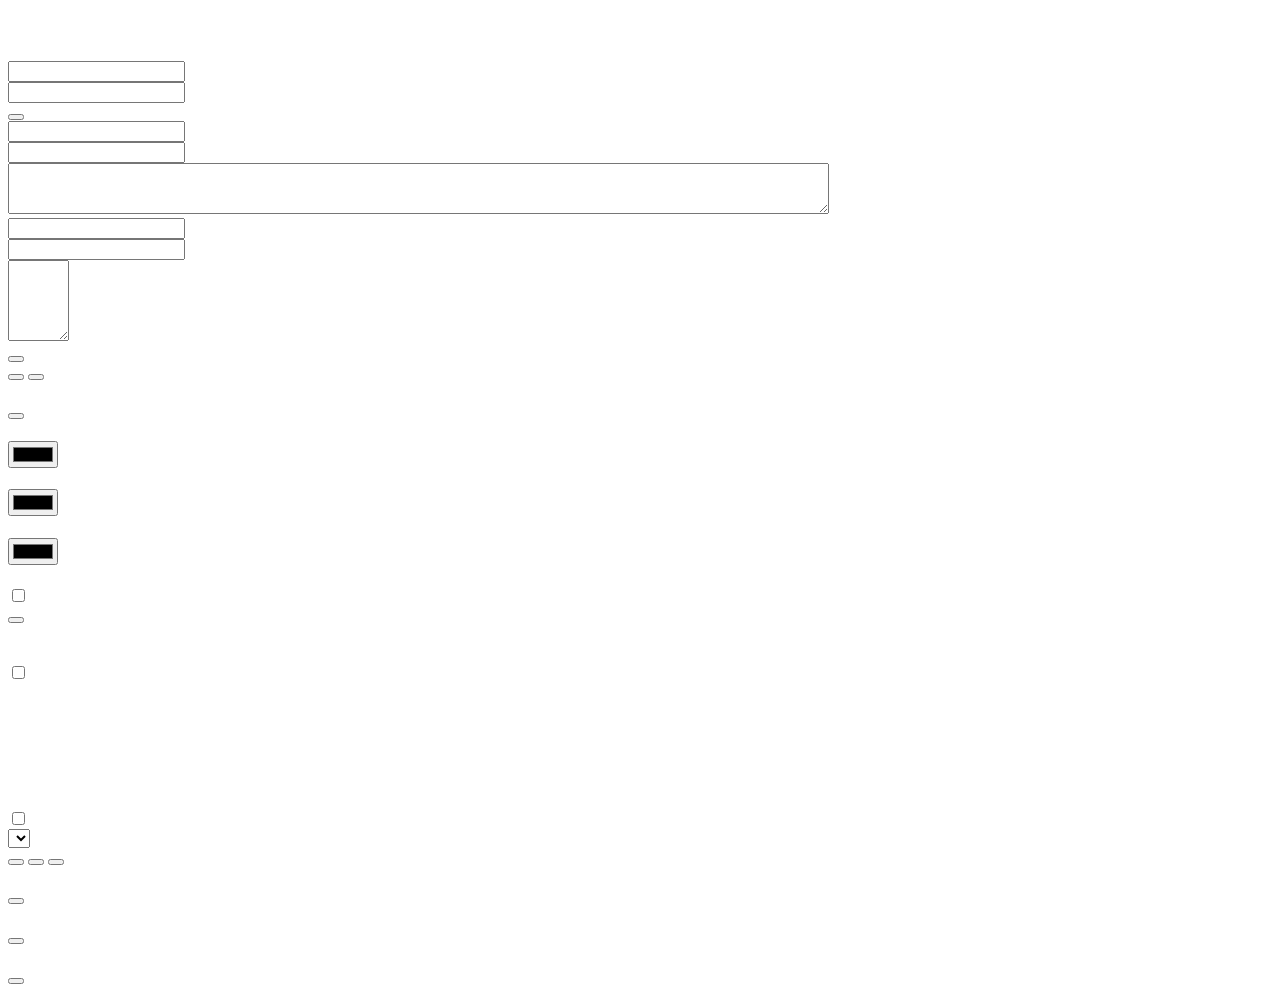
<file: src/main/resources/templates/index.html>
<!DOCTYPE html>
<html xmlns:th="http://www.thymeleaf.org">

<head th:insert="components/HTMLMetaHeader"></head>
<script th:inline="javascript">
	var dynamicStaticOptionQrTypeList = /*[[${form.dynamicStaticOptionQrTypeList}]]*/ "";
	var dynamicOnlyQrTypeList = /*[[${form.dynamicOnlyQrTypeList}]]*/ "";
	var pixelColorList = /*[[${form.pixelColorList}]]*/ "";
	var finderColorList = /*[[${form.finderColorList}]]*/ "";
	var bgColorList = /*[[${form.bgColorList}]]*/ "";
	var selectedCustomizeNav = /*[[${form.selectedCustomizeNav}]]*/ "";
	var operationType = /*[[${form.operation_type}]]*/ "";
	var zipBase64DataHTML = /*[[${form.zipBase64Data}]]*/ "";
	var generateBtnText = /*[[${sessionBean.fixedMsgBean.BTN_GENERATE}]]*/ "generate";
	var updateBtnText = /*[[${sessionBean.fixedMsgBean.BTN_UPDATE}]]*/ "update";
	var staticSwitchText = /*[[${sessionBean.fixedMsgBean.LABEL_STATIC}]]*/ "static";
	var dynamicSwitchText = /*[[${sessionBean.fixedMsgBean.LABEL_DYNAMIC}]]*/ "dynamic";
	var withLogoText = /*[[${sessionBean.fixedMsgBean.LABEL_WITH_LOGO}]]*/ "with logo";
	var withoutLogoText = /*[[${sessionBean.fixedMsgBean.LABEL_WITHOUT_LOGO}]]*/ "without logo";
	var textBig = /*[[${sessionBean.fixedMsgBean.LABEL_BIG}]]*/ "big";
	var textSmall = /*[[${sessionBean.fixedMsgBean.LABEL_SMALL}]]*/ "small";
	var descriptionDefault = /*[[${sessionBean.fixedMsgBean.DESCRIPTION_DEFAULT}]]*/ "";
	var descriptionWeb = /*[[${sessionBean.fixedMsgBean.DESCRIPTION_WEB}]]*/ "";
	var descriptionText = /*[[${sessionBean.fixedMsgBean.DESCRIPTION_TEXT}]]*/ "";
	var descriptionWifi = /*[[${sessionBean.fixedMsgBean.DESCRIPTION_WIFI}]]*/ "";
	var descriptionBulk = /*[[${sessionBean.fixedMsgBean.DESCRIPTION_BULK}]]*/ "";
	var descriptionFile = /*[[${sessionBean.fixedMsgBean.DESCRIPTION_FILE}]]*/ "";
	var descriptionDynamicOnly = /*[[${sessionBean.fixedMsgBean.DESCRIPTION_GENERATE_TYPE_DYNAMIC_ONLY}]]*/ "";
	var siteNameStr = /*[[${sessionBean.fixedMsgBean.SITE_NAME}]]*/ "";
</script>

<body onload="createIndex();">
	<div id="header" th:include="plug_header"></div>
	<form method="post" action="" th:object="${form}" enctype="multipart/form-data" id="my-form">
		<input type="hidden" name="page_name" th:value="*{page_name}">
		<input type="hidden" name="qr_type" th:value="*{qr_type}">
		<input type="hidden" name="qr_path" th:value="*{qr_path}">
		<input type="hidden" name="file_name" th:value="*{file_name}">
		<input type="hidden" name="product" th:value="*{product}">
		<input type="hidden" name="solution" th:value="*{solution}">
		<input type="hidden" name="locale" th:value="${sessionBean.locale}">
		<input type="hidden" name="orgBase64Data" th:value="*{orgBase64Data}">
		<input type="hidden" name="initial" th:value="*{initial}">
		<input type="hidden" name="smartFlg" th:value="*{smartFlg}">
		<input type="hidden" name="plug_img" th:value="*{plug_img}">
		<input type="hidden" name="qr_id" th:value="*{qr_id}">
		<input type="hidden" name="selectedCustomizeNav" th:value="*{selectedCustomizeNav}">
		<input type="hidden" name="operation_type" th:value="*{operation_type}">
		<input type="hidden" name="customize_pixel" th:value="*{customize_pixel}">
		<input type="hidden" name="customize_finder" th:value="*{customize_finder}">
		<input type="hidden" name="customize_frame" th:value="*{customize_frame}">
		<input type="hidden" name="customize_template" th:value="*{customize_template}">
		<input type="hidden" name="zipBase64Data" th:value="*{zipBase64Data}">
		<div class="main">
			<div class="site_name" id="site_name">
				<span th:text="${sessionBean.fixedMsgBean.SITE_NAME}"></span>
			</div>
			<div class="site_definition">
				<span th:text="${sessionBean.fixedMsgBean.HERO_MSG}"></span>
			</div>
			<th:block th:if="${#lists.size(form.base64DataList) > 1}"> 
				<div class="fixed_popup flexbox"> 
					<div class="popup_outline popup_bulk_qr_codes flexbox"> 
						<div class="popup_header flexbox"> 
							<h4><span th:text="${sessionBean.fixedMsgBean.TITLE_QR_CODE_SHOW} + ' : ' + ${#lists.size(form.base64DataList)}"></span></h4> 
							<div class="nav_btn close" onclick="closePopup('popup_bulk_qr_codes');"> 
								<div class="bar1"></div> 
								<div class="bar2"></div> 
								<div class="bar3"></div> 
							</div> 
						</div> 
						<!-- <h4><span th:text="${sessionBean.fixedMsgBean.TITLE_NUMBER} + ' : ' + ${#lists.size(form.base64DataList)}"></span></h4>--> 
						<div class="popup_output_qrcode flexbox customized_scrollbar"> 
							<th:block th:each="element, elementStat : ${form.base64DataList}"> 
								<div class="popup_output_qrcode_single flexbox"> 
									<th:block th:if="${#strings.length(form.inputValueBulkArray[elementStat.index]) > 0}"> 
										<th:block th:if="${#strings.length(form.inputValueBulkArray[elementStat.index]) > 10}"> 
											<span th:text="${#strings.substring(form.inputValueBulkArray[elementStat.index], 0, 10)} + '...'"></span> 
										</th:block> 
										<th:block th:unless="${#strings.length(form.inputValueBulkArray[elementStat.index]) > 10}"> 
											<span th:text="${#strings.substring(form.inputValueBulkArray[elementStat.index], 0, #strings.length(form.inputValueBulkArray[elementStat.index]))}"></span> 
										</th:block> 
										<img th:src="${element}"/> 
									</th:block> 
								</div> 
							</th:block> 
						</div> 
					</div> 
				</div> 
			</th:block> 

			<div class="fixed_popup flexbox"> 
				<div class="popup_outline popup_description_static_dynamic flexbox"> 
					<div class="popup_header flexbox"> 
						<h4><span th:text="${sessionBean.fixedMsgBean.TITLE_STATIC_DYNAMIC_DESCRIPTION}"></span></h4> 
						<div class="nav_btn close" onclick="closePopup('popup_description_static_dynamic');"> 
							<div class="bar1"></div> 
							<div class="bar2"></div> 
							<div class="bar3"></div> 
						</div> 
					</div> 
					<div class="description_static_dynamic_content flexbox"> 
						<div class=""> 
							<h4><span th:text="${sessionBean.fixedMsgBean.DESCRIPTION_STATIC}"></span></h4> 
							<span th:utext="${sessionBean.fixedMsgBean.DESCRIPTION_STATIC_DETAIL}"></span> 
						</div> 
						<div class=""> 
							<h4><span th:text="${sessionBean.fixedMsgBean.DESCRIPTION_DYNAMIC}"></span></h4> 
							<span th:utext="${sessionBean.fixedMsgBean.DESCRIPTION_DYNAMIC_DETAIL}"></span> 
						</div> 
					</div> 
				</div> 
			</div> 
			<div class="fixed_popup flexbox"> 
				<div class="popup_outline popup_login flexbox"> 
					<div class="popup_header flexbox"> 
						<h4><span th:text="${sessionBean.fixedMsgBean.TITLE_LOGIN}"></span></h4> 
						<div class="nav_btn close" onclick="closePopup('popup_login');"> 
							<div class="bar1"></div> 
							<div class="bar2"></div> 
							<div class="bar3"></div> 
						</div> 
					</div> 
					<div class="login_popup_content flexbox"> 
						<div class="input_single"> 
							<input type="text" th:field="*{input_value_login_id}" th:placeholder="${INSTRUCTION_ID} + '...'" class="input_elm_data popup_elm" th:classappend="${#fields.hasErrors('loginUserIdEmpty')} ? 'border_error'"> 
							<div class="text_error text_error_login" th:if="${#fields.hasErrors('loginUserIdEmpty')}" th:text="${ERROR_MESSAGE}"></div>
						</div> 
						<div class="input_single"> 
							<input type="password" th:field="*{input_value_login_pass}" th:placeholder="${INSTRUCTION_PASS} + '...'" class="input_elm_data popup_elm" th:classappend="${#fields.hasErrors('loginUserPassEmpty')} ? 'border_error'"> 
							<div class="text_error text_error_login" th:if="${#fields.hasErrors('loginUserPassEmpty')}" th:text="${ERROR_MESSAGE}"></div> 
						</div> 
					</div> 
					<div class="buttons flexbox" id=""> 
						<button class="loginBtn normal" type="button"><span th:text="${sessionBean.fixedMsgBean.BTN_LOGIN}"></span></button> 
					</div> 
				</div> 
			</div> 
			<div class="container flexbox"> 
				<div class="container_generator flexbox"> 
					<section class="section_generator"> 
						<div class="generator_nav flexbox customized_scrollbar"> 
							<th:block th:each="element, elementStat : ${form.menuList}"> 
								<th:block th:if="${element.value == form.qr_type}"> 
									<div th:classappend="|qr_menu ${element.value} selected_nav|"> 
										<span th:text="${element.text}"></span> 
									</div> 
								</th:block> 
								<th:block th:unless="${element.value == form.qr_type}"> 
									<div th:classappend="|qr_menu ${element.value}|"> 
										<span th:text="${element.text}"></span> 
									</div> 
								</th:block> 
							</th:block> 
						</div> 
						<div class="section_outline_input"> 
							<div class="section_data"> 
								<div class="input_section gridbox"> 
									<div class="input_section_specific flexbox"> 
										<div class="input_area input_menu_common">
											<input type="text" th:field="*{input_value_qr_name}" th:placeholder="${INSTRUCTION_QR_NAME} + '...'" class="input_elm_data" th:classappend="${#fields.hasErrors('qrNameEmpty')} ? 'border_error'"> 
											<div class="text_error" th:if="${#fields.hasErrors('qrNameEmpty')}" th:text="${ERROR_MESSAGE}"></div> 
										</div>
										<div class="input_area_parent"> 
											<th:block th:if="${form.qr_type == 'web'}"> 
												<div class="input_area input_menu_web"> 
													<input type="text" th:field="*{input_value_web}" th:placeholder="${INSTRUCTION_WEB} + '...'" class="input_elm_data" th:classappend="${#fields.hasErrors('input_value_web')} ? 'border_error'"> 
													<div class="text_error" th:if="${#fields.hasErrors('input_value_web')}" th:text="${ERROR_MESSAGE}"></div> 
												</div> 
											</th:block>

											<th:block th:if="${form.qr_type == 'text'}"> 
												<div class="input_area input_menu_text"> 
													<textarea th:field="*{input_value_text}" maxlength="200" cols="100" rows="3" class="input_elm_data" th:placeholder="${INSTRUCTION_TEXT_LENGTH_LIMIT} + '...'" th:classappend="${#fields.hasErrors('input_value_text')} ? 'border_error'" th:text="*{input_value_text}"></textarea> 
													<div class="text_error" th:if="${#fields.hasErrors('input_value_text')}" th:text="${ERROR_MESSAGE}"></div> 
												</div> 
											</th:block> 
											<th:block th:if="${form.qr_type == 'wifi'}"> 
												<div class="input_area input_menu_wifi"> 
													<div class="input_menu_wifi_info flexbox"> 
														<input type="text" th:field="*{input_value_wifi_id}" th:placeholder="${INSTRUCTION_WIFI_NAME} + '...'" class="input_elm_data" th:classappend="${#fields.hasErrors('input_value_wifi_id')} ? 'border_error'"> 
														<div class="text_error" th:if="${#fields.hasErrors('input_value_wifi_id')}" th:text="${ERROR_MESSAGE}"></div> 
															<input type="text" th:field="*{input_value_wifi_pass}" th:placeholder="${INSTRUCTION_WIFI_PASSWORD} + '...'" class="input_elm_data" th:classappend="${#fields.hasErrors('input_value_wifi_pass')} ? 'border_error'"> 
														<div class="text_error" th:if="${#fields.hasErrors('input_value_wifi_pass')}" th:text="${ERROR_MESSAGE}"></div> 
													</div> 
												</div> 
											</th:block> 
											<th:block th:if="${form.qr_type == 'bulk'}"> 
												<div class="input_area input_menu_bulk"> 
													<textarea th:field="*{input_value_bulk}" maxlength="100" cols="5" rows="5" class="input_elm_data" th:placeholder="${INSTRUCTION_BULK} + '...'" th:classappend="${#fields.hasErrors('input_value_bulk')} ? 'border_error'" th:text="*{input_value_bulk}"></textarea> 
													<div class="text_error" th:if="${#fields.hasErrors('input_value_bulk')}" th:text="${ERROR_MESSAGE}"></div> 
												</div> 
											</th:block> 
											<th:block th:if="${form.qr_type == 'file'}"> 
												<div class="input_area input_menu_file"> 
													<button class="uploadFileSelect btn_narrow" id="uploadFileSelect" type="button"> 
														<span th:text="${sessionBean.fixedMsgBean.BTN_SELECT_FILE}"></span> 
													</button> 
													<input type="file" name="input_value_file" id="input_value_file" onchange="filePreview(this);" style="display:none" required> 
													<div class="previewUploadFileName" id="previewUploadFileName"></div> 
													<img id="previewUploadFile" class="previewUploadFile" name="upload_file" th:src="${form.upload_file}" style="display:none"> 
												</div> 
											</th:block> 
										</div> 
									</div> 
								</div> 
							</div>
						</div> 
						<div class="buttons flexbox" id="generate_buttons"> 
							<button class="createBtn normal" type="button"><span th:text="${sessionBean.fixedMsgBean.BTN_GENERATE}"></span></button> 
							<button class="resetBtn normal" type="button"><span th:text="${sessionBean.fixedMsgBean.BTN_RESET}"></span></button> 
						</div> 
					</section> 
					<section class="section_download noborder" id="section_download">
						<section class="section_customize noborder" id="section_customize"> 
							<div class="section_outline_customize"> 
								<div class="section_customize_nav_btn flexbox"> 
									<div class="style_btn_nav flexbox"> 
										<h4><span th:text="${sessionBean.fixedMsgBean.BTN_CUSTOMIZE}"></span></h4> 
										<button class="btn_light" id="style_expand_toggle_btn" type="button"> 
											<span class="btn_light_expand_icon"></span> 
										</button> 
									</div> 
								</div> 
								<div class="section_data_append_style"> 
									<div class="customize_nav flexbox customized_scrollbar"> 
										<div class="customize_nav_menu customize_nav_basic selected_nav"> 
											<span th:text="${sessionBean.fixedMsgBean.NAV_STYLE_BASIC}"></span> 
										</div> 
										<div class="customize_nav_menu customize_nav_finder"> 
											<span th:text="${sessionBean.fixedMsgBean.NAV_STYLE_FINDER}"></span> 
										</div> 
										<div class="customize_nav_menu customize_nav_pixel"> 
											<span th:text="${sessionBean.fixedMsgBean.NAV_STYLE_PIXEL}"></span> 
										</div> 
									</div> 
									<div class="customize_nav_basic_input customize_nav_input" id="customize_nav_basic_input"> 
										<div class="sub_section"> 
											<div class="input_section flexbox"> 
												<div class="input_single"> 
													<h4><span th:text="${sessionBean.fixedMsgBean.LABEL_BG}"></span></h4> 
													<input type="color" name="bg_color" id="bg_color" th:value="${form.selectedBgColor}" onchange="asyncSendCreate(true);"> 
												</div> 
												<div class="input_single"> 
													<h4><span th:text="${sessionBean.fixedMsgBean.LABEL_FINDER}"></span></h4> 
													<input type="color" name="finder_color" id="finder_color" th:value="${form.selectedFinderColor}" onchange="asyncSendCreate(true);"> 
												</div> 
												<div class="input_single"> 
													<h4><span th:text="${sessionBean.fixedMsgBean.LABEL_PIXEL}"></span></h4> 
													<input type="color" name="pixel_color" id="pixel_color" th:value="${form.selectedPixelColor}"onchange="asyncSendCreate(true);"> 
												</div> 
											</div> 
										</div> 
										<div class="sub_section"> 
										<div class="input_single"> 
											<h4><span th:text="${sessionBean.fixedMsgBean.LABEL_LOGO}"></span></h4> 
											<div class="logo_needed_style flexbox"> 
												<label for="switch_logo" class="switch_label"> 
													<div class="switch_logo"> 
														<input type="checkbox" id="switch_logo" name="logo_needed" th:value="${form.logo_needed}" th:checked="${form.logo_needed eq '1'}"/> 
														<div class="circle"></div> 
														<div class="base"></div> 
													</div> 
													<span class="logo_needed_description_text" th:text="${sessionBean.fixedMsgBean.LABEL_WITHOUT_LOGO}"></span> 
												</label> 
												<button class="fileSelect btn_narrow" id="fileSelect" type="button"><span th:text="${sessionBean.fixedMsgBean.BTN_SELECT_FILE}"></span></button> 
												<div class="upload_img_section" style="display: block;"> 
													<input type="file" name="file" id="fileElem" onchange="imgPreview(this);" style="display:none" accept="image/*"> 
													<img id="preview" class="preview" name="" th:src="${form.plug_img}"> 
												</div> 
											</div> 
										</div> 
									</div> 
									<div class="sub_section"> 
										<div class="input_single"> 
											<div class="logo_size_style"> 
												<h4><span th:text="${sessionBean.fixedMsgBean.LABEL_LOGO_SIZE}"></span></h4> 
												<label for="switch_logo_size" class="switch_label"> 
													<div class="switch_logo_size"> 
														<input type="checkbox" id="switch_logo_size" name="logo_size" th:value="${form.logo_size}" th:checked="${form.logo_size eq '1'}"/> 
														<div class="circle"></div> 
														<div class="base"></div> 
													</div> 
													<span class="logo_size_description_text" th:text="${sessionBean.fixedMsgBean.LABEL_SMALL}"></span> 
												</label> 
											</div> 
										</div> 
									</div> 
								</div> 
								<div class="customize_nav_finder_input customize_nav_input" id="customize_nav_finder_input"> 
									<div class="customize_nav_img_select flexbox"> 
										<th:block th:each="element, elementStat : ${form.finderList}"> 
											<th:block th:if="${elementStat.index == 0}"> 
												<div class="customize_nav_box selected_nav_around" th:onclick="|javascript:customizeStyleChanged(this, 'finder', '__${element.value}__');|"> 
													<img th:src="${element.text}"/> 
												</div> 
											</th:block> 
											<th:block th:unless="${elementStat.index == 0}"> 
												<div class="customize_nav_box" th:onclick="|javascript:customizeStyleChanged(this, 'finder', '__${element.value}__');|"> 
													<img th:src="${element.text}"/> 
												</div> 
											</th:block> 
										</th:block> 
									</div> 
								</div> 
								<div class="customize_nav_pixel_input customize_nav_input" id="customize_nav_pixel_input"> 
									<div class="customize_nav_img_select flexbox"> 
										<th:block th:each="element, elementStat : ${form.pixelList}"> 
											<th:block th:if="${elementStat.index == 0}"> 
												<div class="customize_nav_box selected_nav_around" th:onclick="|javascript:customizeStyleChanged(this, 'pixel', '__${element.value}__');|"> 
													<img th:src="${element.text}"/> 
												</div> 
											</th:block> 
											<th:block th:unless="${elementStat.index == 0}"> 
												<div class="customize_nav_box" th:onclick="|javascript:customizeStyleChanged(this, 'pixel', '__${element.value}__');|"> 
													<img th:src="${element.text}"/> 
												</div> 
											</th:block> 
										</th:block> 
									</div> 
								</div> 
								<div class="customize_nav_frame_input customize_nav_input" id="customize_nav_frame_input"> 
									<div class="customize_nav_img_select flexbox"> 
										<th:block th:each="element, elementStat : ${form.frameList}"> 
											<th:block th:if="${elementStat.index == 0}"> 
												<div class="customize_nav_box selected_nav_around" th:onclick="|javascript:customizeStyleChanged(this, 'frame', '__${element.value}__');|"> 
													<img th:src="${element.text}"/> 
												</div> 
											</th:block> 
											<th:block th:unless="${elementStat.index == 0}"> 
												<div class="customize_nav_box" th:onclick="|javascript:customizeStyleChanged(this, 'frame', '__${element.value}__');|"> 
													<img th:src="${element.text}"/> 
												</div> 
											</th:block> 
										</th:block> 
									</div> 
								</div> 
							</div> 
						</div> 
						</section> 
						<div class="download_section" id="download_section"> 
							<div class="download_img flexbox"> 
								<th:block th:if="${form.zipBase64Data == ''}"> 
									<th:block th:unless="${#lists.size(form.base64DataList) > 1}"> 
										<th:block th:each="element, elementStat : ${form.base64DataList}"> 
											<img th:src="${element}" id="qrCodeImg"/> 
										</th:block> 
									</th:block> 
								</th:block> 
								<th:block th:unless="${form.zipBase64Data == ''}"> 
									<img th:src="${form.zipBase64Data}" id="qrCodeImg"/> 
								</th:block> 
								<div class="download_setting flexbox"> 
									<div class="input_single"> 
										<div class="img_types"> 
											<label for="switch_img_type" class="switch_label"> 
												<div class="switch_img_type"> 
													<input type="checkbox" id="switch_img_type" name="img_type" th:value="${form.img_type}" th:checked="${form.img_type eq 'svg'}"/> 
													<div class="circle"></div> 
													<div class="base"></div> 
												</div> 
												<div class="description"> 
													<span class="img_type_description_text" th:text="${form.img_type}"></span> 
												</div> 
											</label> 
										</div> 
									</div> 
									<div class="input_single"> 
										<div class="input_selectbox selectbox_pointer"> 
											<select name="img_size" id="img_size" class="input_elm" onchange=""> 
												<option th:each="t : ${form.imageSizeList}" th:value="${t.value}" th:text="${t.text} + 'px'" th:selected="${t.value == form.selectedImageSize}"> 
												</option> 
											</select> 
										</div> 
									</div> 
								</div> 
								<div class="download_operation"> 
									<div class="buttons flexbox" id=""> 
										<th:block th:if="${#lists.size(form.base64DataList) > 1}"> 
											<button class="showBtn normal" type="button"><span th:text="${sessionBean.fixedMsgBean.BTN_SHOW}"></span></button>  
										</th:block> 
										<button class="downloadBtn normal" type="button"><span th:text="${sessionBean.fixedMsgBean.BTN_DOWNLOAD}"></span></button> 
										<th:block th:if="${sessionBean.authorizedUser == true}"> 
											<button class="trackBtn normal" type="button"><span th:text="${sessionBean.fixedMsgBean.BTN_TRACK}"></span></button> 
										</th:block> 
									</div> 
								</div> 
							</div> 
						</div> 
					</section> 
				</div> 
				<div class="container_learn"> 
					<section class="section_learn" id="section_learn"> 
						<div class="section_title"> 
							<h3><span th:text="${sessionBean.fixedMsgBean.TITLE_LEARN}"></span></h3> 
						</div> 
						<div class="section_data flexbox"> 
							<th:block th:if="${#lists.isEmpty(form.learnList)}"> 
								<h4><span th:text="${sessionBean.fixedMsgBean.PREPARING}"></span></h4> 
							</th:block> 
							<th:block th:unless="${#lists.isEmpty(form.learnList)}"> 
								<th:block th:each="element, elementStat : ${form.learnList}"> 
									<div class="section_sub"> 
										<div class="section_def flexbox"> 
											<h4><span th:text="${element.question}"></span></h4> 
											<button class="btn_light flexbox btn_light_learn btn_light_expand" type="button"> 
												<span class="btn_light_expand_icon"></span> 
											</button> 
										</div> 
										<div class="section_detail section_detail_expand section_detail_learn"> 
											<span th:utext="${element.answer}"></span> 
										</div> 
									</div> 
								</th:block> 
							</th:block> 
						</div> 
					</section> 
				</div> 
				<div class="container_solution"> 
					<section class="section_solution" id="section_solution"> 
						<div class="section_title"> 
							<h3><span th:text="${sessionBean.fixedMsgBean.TITLE_SOLUTION}"></span></h3> 
						</div> 
						<div class="section_data flexbox"> 
							<th:block th:if="${#lists.isEmpty(form.solutionList)}"> 
								<h4><span th:text="${sessionBean.fixedMsgBean.PREPARING}"></span></h4> 
							</th:block> 
							<th:block th:unless="${#lists.isEmpty(form.solutionList)}"> 
								<th:block th:each="element, elementStat : ${form.solutionList}"> 
									<div class="section_sub"> 
										<div class="section_def flexbox"> 
											<h4><span th:text="${element.category}"></span></h4> 
											<button class="btn_light flexbox btn_light_solution btn_light_expand" type="button"> 
												<span class="btn_light_expand_icon"></span> 
											</button> 
										</div> 
										<div class="section_detail section_detail_expand section_detail_solution flexbox"> 
											<div> 
												<h5><span th:text="${sessionBean.fixedMsgBean.TITLE_SOLUTION_PROBLEM}"></span></h5> 
												<span th:utext="${element.problem}"></span> 
											</div> 
											<div> 
												<h5><span th:text="${sessionBean.fixedMsgBean.TITLE_SOLUTION_SOLUTION}"></span></h5> 
												<span th:utext="${element.solution}"></span> 
											</div> 
										</div> 
									</div> 
								</th:block> 
							</th:block> 
						</div> 
					</section> 
				</div> 
				<div class="container_product"> 
					<section class="section_product" id="section_product"> 
						<div class="section_title"> 
							<h3><span th:text="${sessionBean.fixedMsgBean.TITLE_PRODUCT}"></span></h3> 
						</div> 
						<div class="section_data flexbox"> 
							<th:block th:if="${#lists.isEmpty(form.productList)}"> 
								<h4><span th:text="${sessionBean.fixedMsgBean.DEVELOPING}"></span></h4> 
							</th:block> 
							<th:block th:unless="${#lists.isEmpty(form.productList)}"> 
								<th:block th:each="element, elementStat : ${form.productList}"> 
									<div class="section_sub flexbox"> 
										<div class="section_sub_detail flexbox"> 
											<div class="section_def"> 
												<h4><span th:text="${element.name}"></span></h4> 
											</div> 
											<div class="section_detail"> 
												<span th:utext="${element.summary}"></span> 
											</div> 
										</div> 
										<div> 
											<button th:classappend="|btn_light flexbox btn_light_go|" type="button" th:onclick="|javascript:goToProduct('__${element.id}__');|"><span class="btn_light_go_icon"></span></button> 
										</div> 
									</div> 
								</th:block> 
							</th:block> 
						</div> 
					</section> 
				</div> 
			</div> 
		</div> 
		<div id="plug_footer" th:include="plug_footer"></div> 
	</form> 
</body> 
</html>
</file>
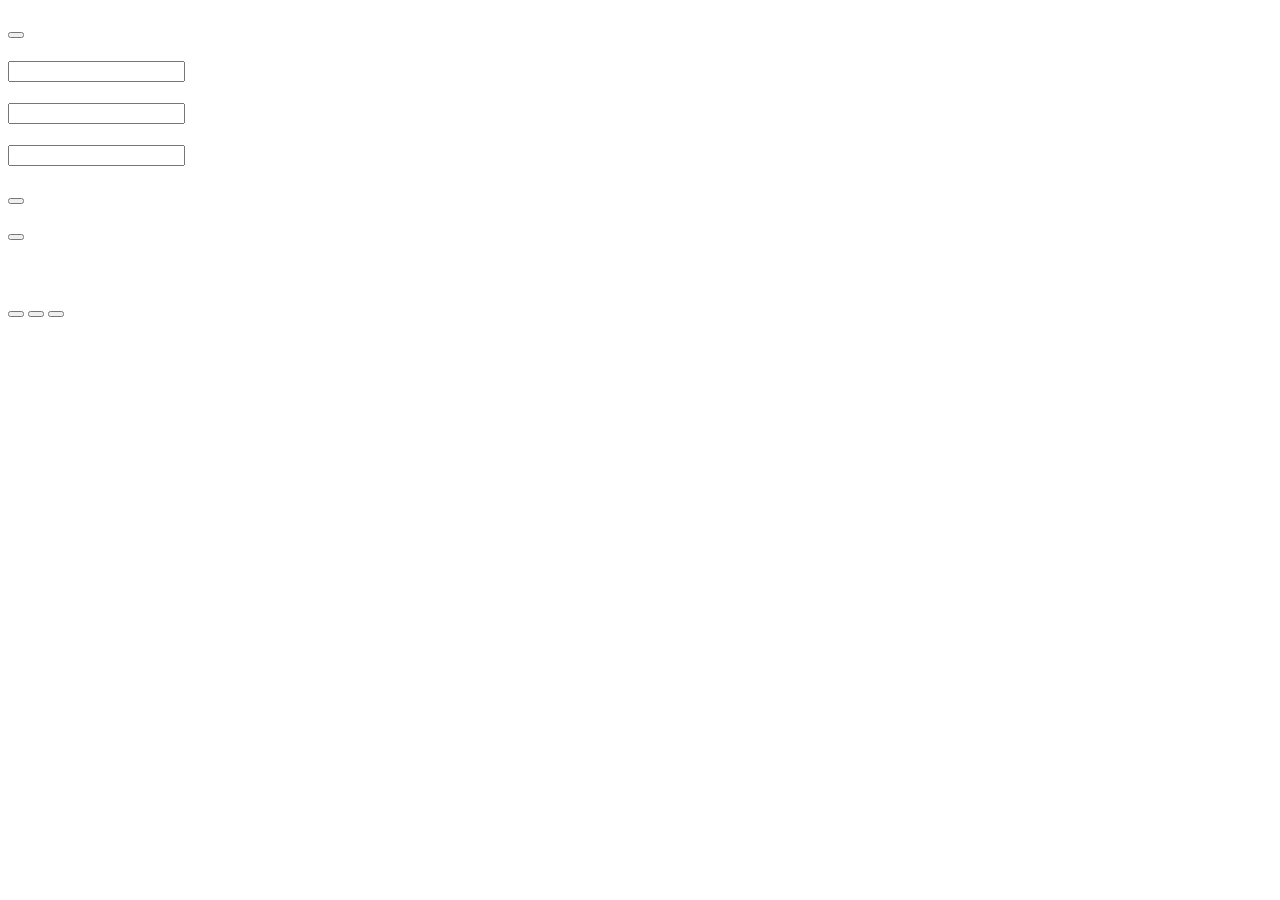
<file: src/main/resources/templates/user.html>
<!DOCTYPE html>
<html xmlns:th="http://www.thymeleaf.org">
	<head th:insert="components/HTMLMetaHeader"></head>
	<body onload="createUserPage();">
		<div id="header" th:include="plug_header"></div>
		<form method="post" action="" th:object="${form}" enctype="multipart/form-data">
			<input type="hidden" name="page_name" th:value="*{page_name}">
			<input type="hidden" name="locale" th:value="${sessionBean.locale}">
			<input type="hidden" name="profile_img" th:value="*{profile_img}">
			<input type="hidden" name="id" th:value="*{id}">
			
			<div class="main">
				<div class="container flexbox">
					<section class="section_profile">
						<div class="section_profile_nav">
							<div class="profile_btn_nav flexbox">
								<h4>
									<span th:text="${sessionBean.fixedMsgBean.LABEL_PROFILE}"></span>
								</h4>
								<button class="btn_light" id="profile_expand_toggle_btn" type="button">
									<span class="btn_light_expand_icon"></span>
								</button>
							</div>
						</div>
		                <div class="section_data_append_profile">
							<div class="profile_input_section" id="profile_input_section">
								<div class="input_section gridbox">
									<div class="input_single">
										<h4><span th:text="${sessionBean.fixedMsgBean.LABEL_NAME}"></span></h4>
										<div class="input_area">
											<input type="text" name="user_name" th:value="*{user_name}" alt="abc" class="input_elm_data">
										</div>
									</div>
									<div class="input_single">
										<h4><span th:text="${sessionBean.fixedMsgBean.LABEL_EMAIL}"></span></h4>
										<div class="input_area">
											<input type="text" name="user_email" th:value="*{user_email}" alt="abc" class="input_elm_data">
										</div>
									</div>
									<div class="input_single">
										<h4><span th:text="${sessionBean.fixedMsgBean.LABEL_PASSWORD}"></span></h4>
										<div class="input_area">
											<input type="password" name="user_password" minlength="8" th:value="*{user_password}" alt="abc" class="input_elm_data">
										</div>
									</div>
									<div class="input_single">
										<h4><span th:text="${sessionBean.fixedMsgBean.LABEL_PROFILE_IMG}"></span></h4>
										<div class="input_area flexbox">
											<button class="uploadFileSelect btn_narrow" id="uploadFileSelect" type="button">
												<span th:text="${sessionBean.fixedMsgBean.BTN_SELECT_FILE}"></span>
											</button>
											<input type="file" name="input_value_file" id="input_value_file" onchange="imgPreview(this);" style="display:none" required>
											<div class="upload_img_section" style="display: block;">
												<img id="preview" class="preview" name="plug_img" th:src="*{profile_img}">
											</div>
										</div>
									</div>
								</div>
							</div>
							<div class="buttons flexbox" id="">
								<button class="userUpdateBtn selected" type="button"><span th:text="${sessionBean.fixedMsgBean.BTN_CHANGE}"></span></button>
							</div>
						</div>
					</section>
					<section class="qr_info_list" id="qr_info_list">
						<div class="section_title">
							<h3><span th:text="${sessionBean.fixedMsgBean.TITLE_DASHBOARD}"></span></h3>
						</div>
						<div class="section_data flexbox">
							<div class="section_detail dashboard flexbox">
								<th:block th:each="qrInfo: ${form.qrInfoList}" class="dashboard_table_tr">
									<div class="dashboard_outer flexbox">
										<div class="dashboard_info flexbox">
											<div class="dashboard_info_main flexbox">
												<img th:src="${qrInfo.qr_image}"/>
												<div class="dashboard_info_main_qr_info">
													<span class="dashboard_info_main_qr_info_type" th:text="${qrInfo.qr_type}"></span>
													<h5><span class="dashboard_info_main_qr_info_name" th:text="${qrInfo.qr_name}"></span></h5>
													<span class="dashboard_info_main_qr_info_create_date" th:text="${qrInfo.create_date_time}"></span>
												</div>
											</div>
											<div class="dashboard_info_sub flexbox">
												<div class="dashboard_info_sub_single flexbox">
													<span th:text="${qrInfo.generate_type}"></span>
													<span th:text="${qrInfo.short_url}"></span> 
		<!--												<span th:text="${qrInfo.update_date_time}"></span>-->
												</div>
												<div class="dashboard_info_sub_single flexbox">
													<span th:text="${sessionBean.fixedMsgBean.LABEL_SCAN + ' : ' + qrInfo.access_count}"></span>
												</div>
											</div>
										</div>
										<div class="buttons flexbox">
											<button class="selected btn_narrow" th:onclick="|javascript:userQrDetail('__${qrInfo.id}__');|">
												<span th:text="${sessionBean.fixedMsgBean.BTN_DETAIL}"></span>
											</button>
											<button class="selected btn_narrow" th:onclick="|javascript:userQrDownload('__${qrInfo.id}__');|">
												<span th:text="${sessionBean.fixedMsgBean.BTN_DOWNLOAD}"></span>
											</button>
											<button class="selected btn_narrow" th:onclick="|javascript:userQrDelete('__${qrInfo.id}__');|">
												<span th:text="${sessionBean.fixedMsgBean.BTN_DELETE}"></span>
											</button>
										</div>
									</div>
								</th:block>
							</div>
						</div>
					</section> 

<!--			    <section class="qr_info_detail" id="qr_info_detail">--> 

<!--			        <div class="section_title">--> 

<!--			            <h3><span th:text="${sessionBean.fixedMsgBean.TITLE_DETAIL}"></span></h3>--> 

<!--			        </div>--> 

<!--				</section>-->
				</div>
			</div>
			<div id="plug_footer" th:include="plug_footer"></div>
		</form>
	</body>
</html>
</file>
